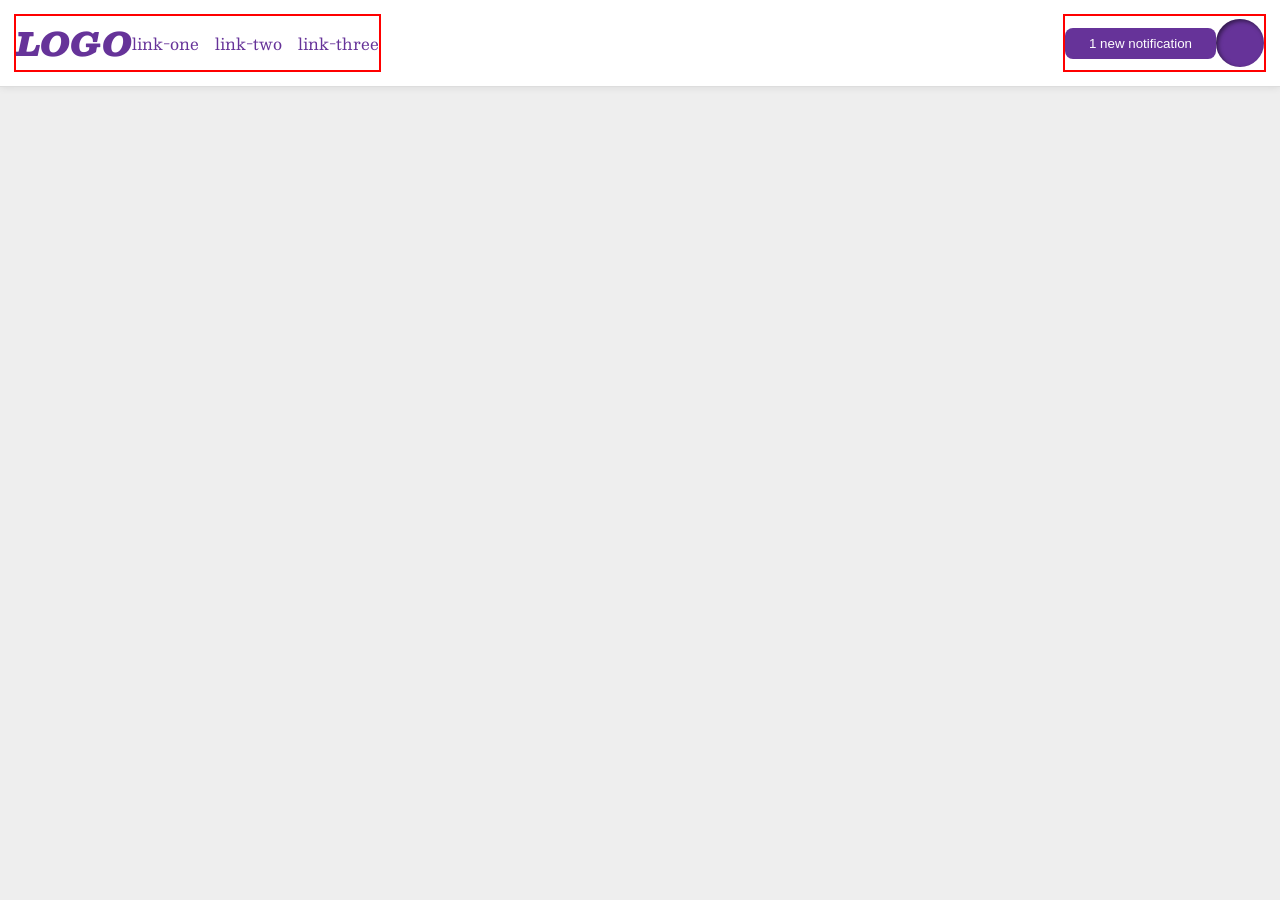
<file: foundations/flex/03-flex-header-2/index.html>
<!DOCTYPE html>
<html lang="en">
  <head>
    <meta charset="UTF-8">
    <meta http-equiv="X-UA-Compatible" content="IE=edge">
    <meta name="viewport" content="width=device-width, initial-scale=1.0">
    <title>Flex Header 2</title>
    <link rel="stylesheet" href="style.css">
  </head>
  <body>
    <div class="header">
      <div class="left">
        <div class="logo">
          LOGO
        </div>
        <ul class="links">
          <li><a href="https://google.com">link-one</a></li>
          <li><a href="https://google.com">link-two</a></li>
          <li><a href="https://google.com">link-three</a></li>
        </ul>
      </div>
      <div class="right">
        <button class="notifications">
          1 new notification
        </button>
        <div class="profile-image"></div>
      </div>
    </div>
  </body>
</html>
</file>
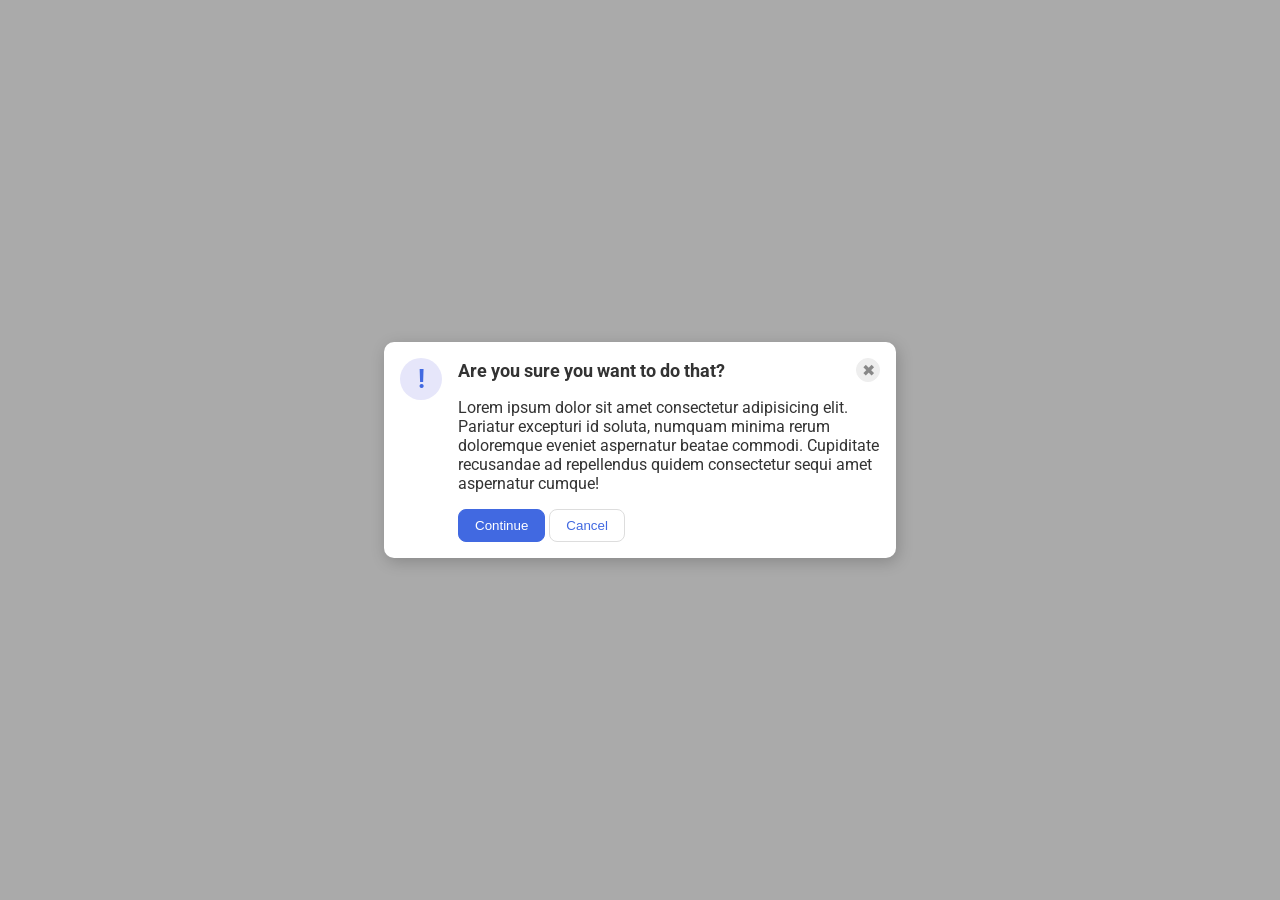
<file: foundations/flex/05-flex-modal/index.html>
<!DOCTYPE html>
<html lang="en">
  <head>
    <meta charset="UTF-8">
    <meta http-equiv="X-UA-Compatible" content="IE=edge">
    <meta name="viewport" content="width=device-width, initial-scale=1.0">
    <link rel="stylesheet" href="style.css">
    <title>Modal</title>
  </head>
  <body>
    <div class="modal">
      <div class="icon">!</div>
      <div class="container">
        <div class="header">
          Are you sure you want to do that?
          <button class="close-button">✖</button>
        </div>
        <div class="text">Lorem ipsum dolor sit amet consectetur adipisicing elit. Pariatur excepturi id soluta, numquam minima rerum doloremque eveniet aspernatur beatae commodi. Cupiditate recusandae ad repellendus quidem consectetur sequi amet aspernatur cumque!</div>
        <button class="continue">Continue</button>
        <button class="cancel">Cancel</button>
      </div>
    </div>
  </body>
</html>
</file>
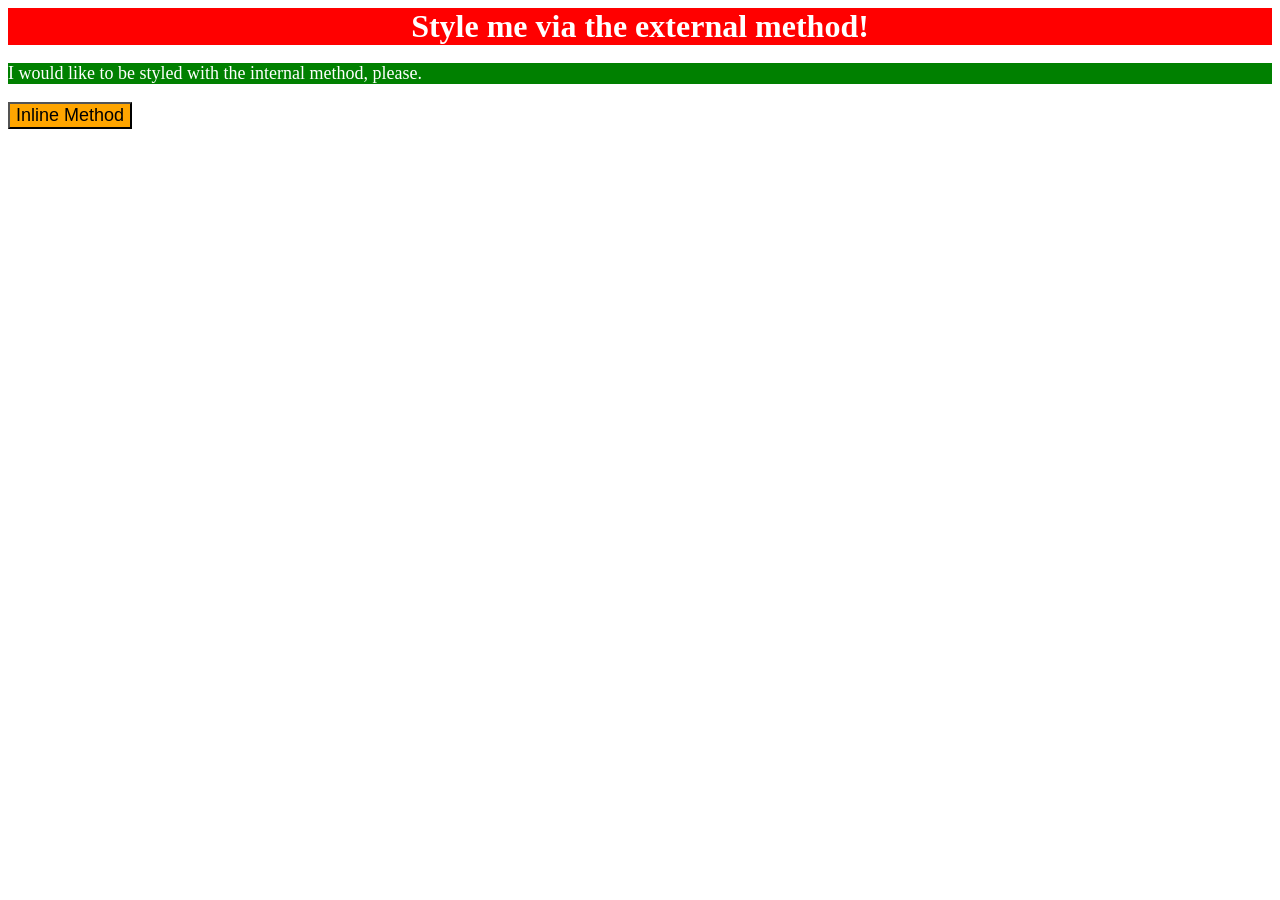
<file: foundations/intro-to-css/01-css-methods/index.html>
<!DOCTYPE html>
<html lang="en">
  <head>
    <meta charset="UTF-8">
    <meta http-equiv="X-UA-Compatible" content="IE=edge">
    <meta name="viewport" content="width=device-width, initial-scale=1.0">
    <title>Methods for Adding CSS</title>
    <link rel="stylesheet" href="styles.css"> <!-- External method -->
    <style> /* Internal Method */
      p {
        background-color: green;
        color: white;
        font-size: 18px;
      }
    </style>
  </head>
  <body>
    <div>Style me via the external method!</div>
    <p>I would like to be styled with the internal method, please.</p>
    <button style="background-color: orange; font-size: 18px">Inline Method</button> <!-- Inline Method of Styling -->
  </body>
</html>
</file>
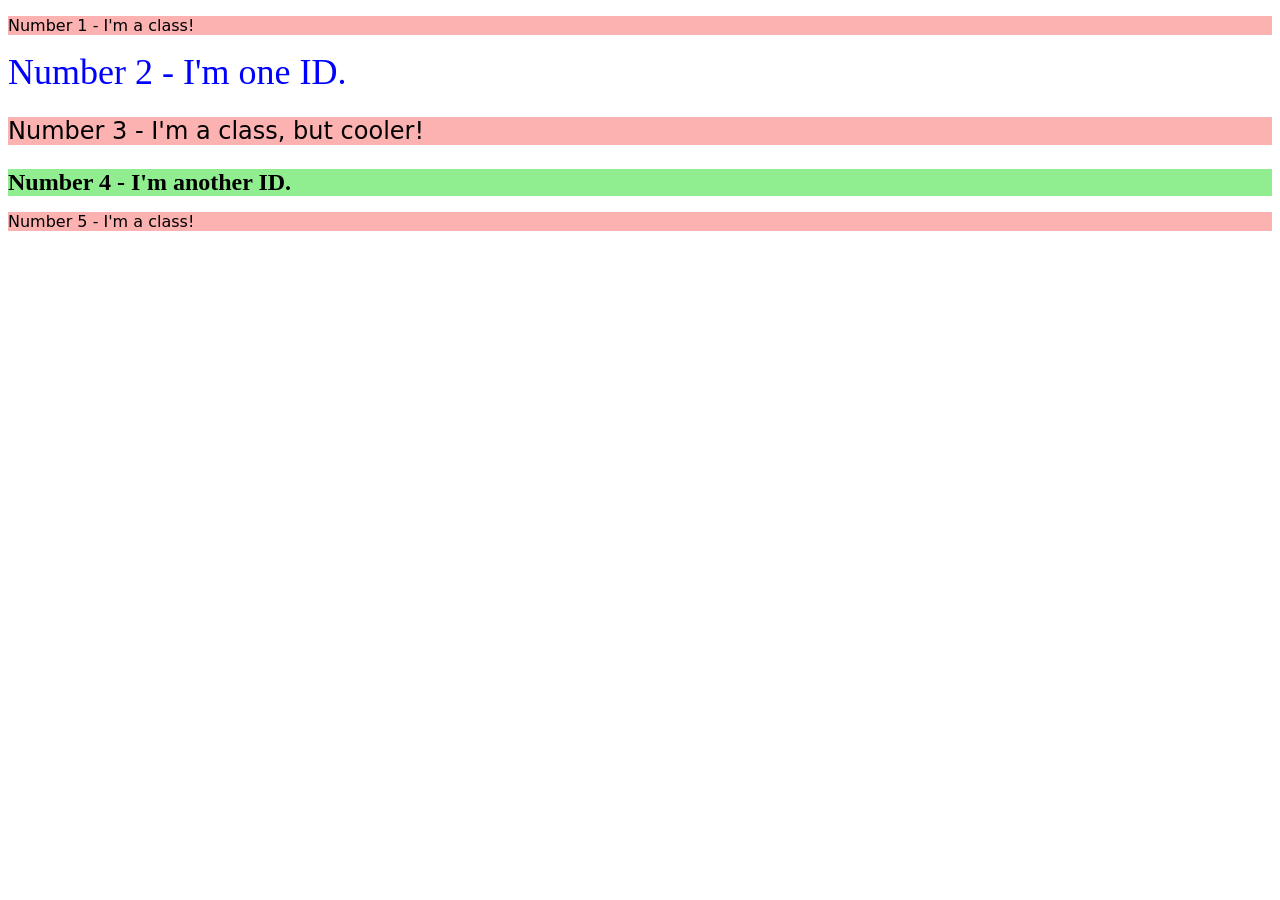
<file: foundations/intro-to-css/02-class-id-selectors/index.html>
<!DOCTYPE html>
<html lang="en">
  <head>
    <meta charset="UTF-8">
    <meta http-equiv="X-UA-Compatible" content="IE=edge">
    <meta name="viewport" content="width=device-width, initial-scale=1.0">
    <title>Class and ID Selectors</title>
    <link rel="stylesheet" href="style.css">
  </head>
  <body>
    <p class="odd">Number 1 - I'm a class!</p>
    <div id="two">Number 2 - I'm one ID.</div>
    <p class="odd adjust-font-size">Number 3 - I'm a class, but cooler!</p>
    <div id="four">Number 4 - I'm another ID.</div>
    <p class="odd">Number 5 - I'm a class!</p>
  </body>
</html>
</file>
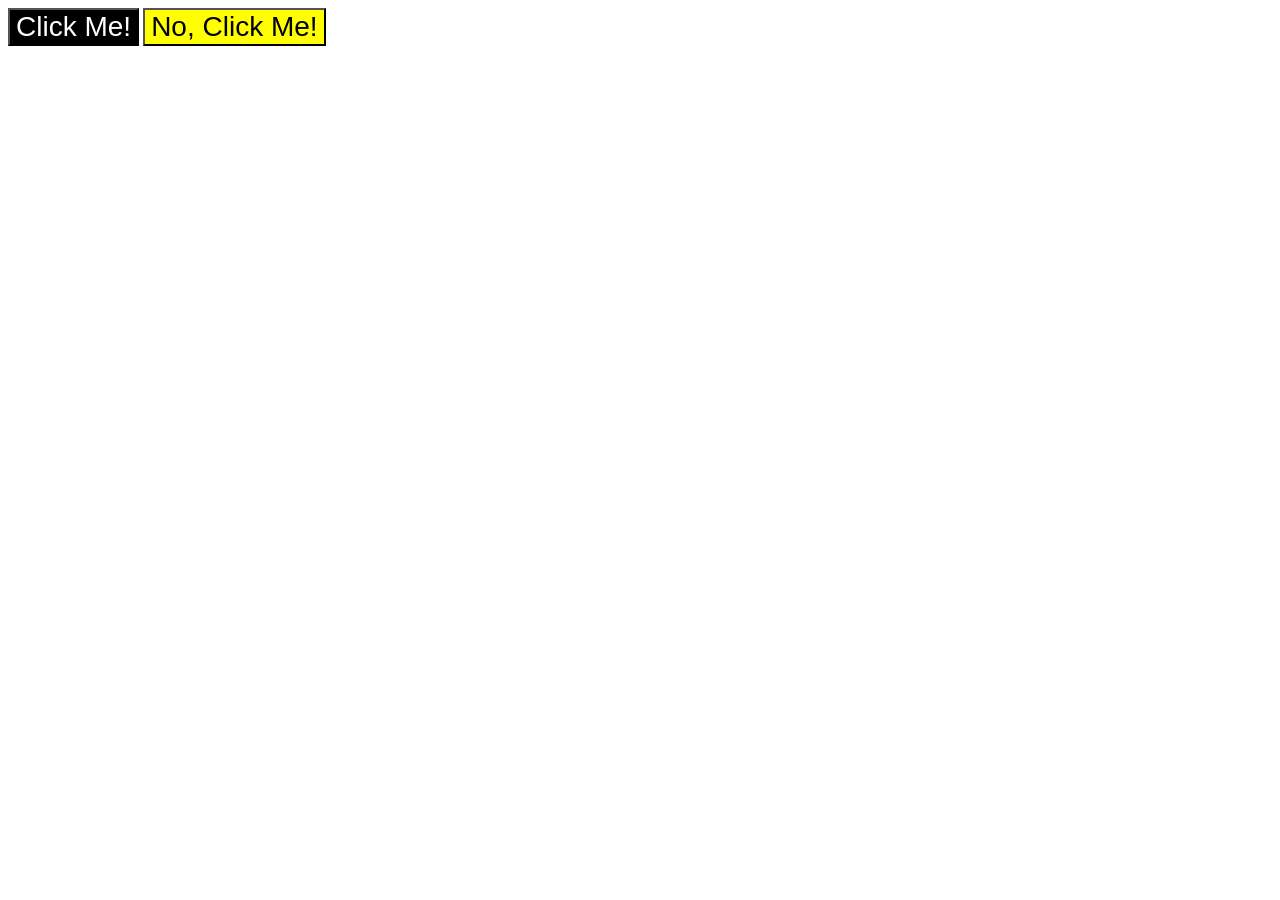
<file: foundations/intro-to-css/03-grouping-selectors/index.html>
<!DOCTYPE html>
<html lang="en">
  <head>
    <meta charset="UTF-8">
    <meta http-equiv="X-UA-Compatible" content="IE=edge">
    <meta name="viewport" content="width=device-width, initial-scale=1.0">
    <title>Grouping Selectors</title>
    <link rel="stylesheet" href="style.css">
  </head>
  <body>
    <button class="first">Click Me!</button>
    <button class="second">No, Click Me!</button>
  </body>
</html>
</file>
<file: foundations/flex/03-flex-header-2/style.css>
/* this is some magical font-importing.  
you'll learn about it later. */
@import url('https://fonts.googleapis.com/css2?family=Besley:ital,wght@0,400;1,900&display=swap');

body {
  margin: 0;
  background: #eee;
  font-family: Besley, serif;
}

.header {
  background: white;
  border-bottom: 1px solid #ddd;
  box-shadow: 0 0 8px rgba(0,0,0,.1);
}

.profile-image {
  background: rebeccapurple;
  box-shadow: inset 2px 2px 4px rgba(0,0,0,.5);
  border-radius: 50%;
  width: 48px;
  height: 48px;
}

.logo {
  color: rebeccapurple;
  font-size: 32px;
  font-weight: 900;
  font-style: italic;
}

button {
  border: none;
  border-radius: 8px;
  background: rebeccapurple;
  color: white;
  padding: 8px 24px;
}

a {
  /* this removes the line under our links */
  text-decoration: none;
  color: rebeccapurple;
}

ul {
  list-style-type: none;
}

/* SOLUTION */
.header {
  display: flex;
  justify-content: space-between;
  padding: 16px;
}

ul  {
  display: flex;
  margin: 0;
  padding: 0;
  gap: 16px;
}

.left, .right {
  display: flex;
  align-items: center;
  outline: 2px solid red;
}
</file>
<file: foundations/flex/05-flex-modal/style.css>
@import url('https://fonts.googleapis.com/css2?family=Roboto:wght@400;700&display=swap');

html, body {
  height: 100%;
}

body {
  font-family: Roboto, sans-serif;
  margin: 0;
  background: #aaa;
  color: #333;
  /* I'll give you this one for free lol */
  display: flex;
  align-items: center;
  justify-content: center;
}

.modal {
  background: white;
  width: 480px;
  border-radius: 10px;
  box-shadow: 2px 4px 16px rgba(0,0,0,.2);
}

.icon {
  color: royalblue;
  font-size: 26px;
  font-weight: 700;
  background: lavender;
  width: 42px;
  height: 42px;
  border-radius: 50%;
  display: flex;
  align-items: center;
  justify-content: center;
}

.close-button {
  background: #eee;
  border-radius: 50%;
  color: #888;
  font-weight: 400;
  font-size: 16px;
  height: 24px;
  width: 24px;
  display: flex;
  align-items: center;
  justify-content: center;
  border: 1px solid #eee;
  padding: 0;
}

button {
  cursor: pointer;
  padding: 8px 16px;
  border-radius: 8px;
}

button.continue {
  background: royalblue;
  border: 1px solid royalblue;
  color: white;
}

button.cancel {
  background: white;
  border: 1px solid #ddd;
  color: royalblue;
}

/* SOLUTION */

.modal {
  display: flex;
  gap: 16px;
  padding: 16px;
}

.icon {
  flex-shrink: 0;
}

.header {
  display: flex;
  align-items: center;
  font-size: 18px;
  font-weight: bold;
  justify-content: space-between;
  margin-bottom: 16px;
}

.text {
  margin-bottom: 16px;
}
</file>
<file: foundations/intro-to-css/01-css-methods/styles.css>
div {
    background-color: red;
    color: white;
    font-size: 32px;
    font-weight: bold;
    text-align: center;
}
</file>
<file: foundations/intro-to-css/02-class-id-selectors/style.css>
/* Add CSS Styling */
.odd {
    background-color: rgb(253, 178, 178);
    font-family: "Verdana", "DejaVu Sans", sans-serif;
}

#two {
    color: rgb(0, 0, 255);
    font-size: 36px;
}

.adjust-font-size {
    font-size: 24px;
}

#four {
    background: lightgreen;
    font-size: 24px;
    font-weight: bold;
}
</file>
<file: foundations/intro-to-css/03-grouping-selectors/style.css>
/* Add CSS Styling */
.first, .second {
    font-size: 28px;
    font-family: "Helvetica", "Times New Roman", sans-serif;
}

.first {
    background-color: #000000;
    color: #ffffff;
}

.second {
    background-color: #ffff00;
}
</file>
